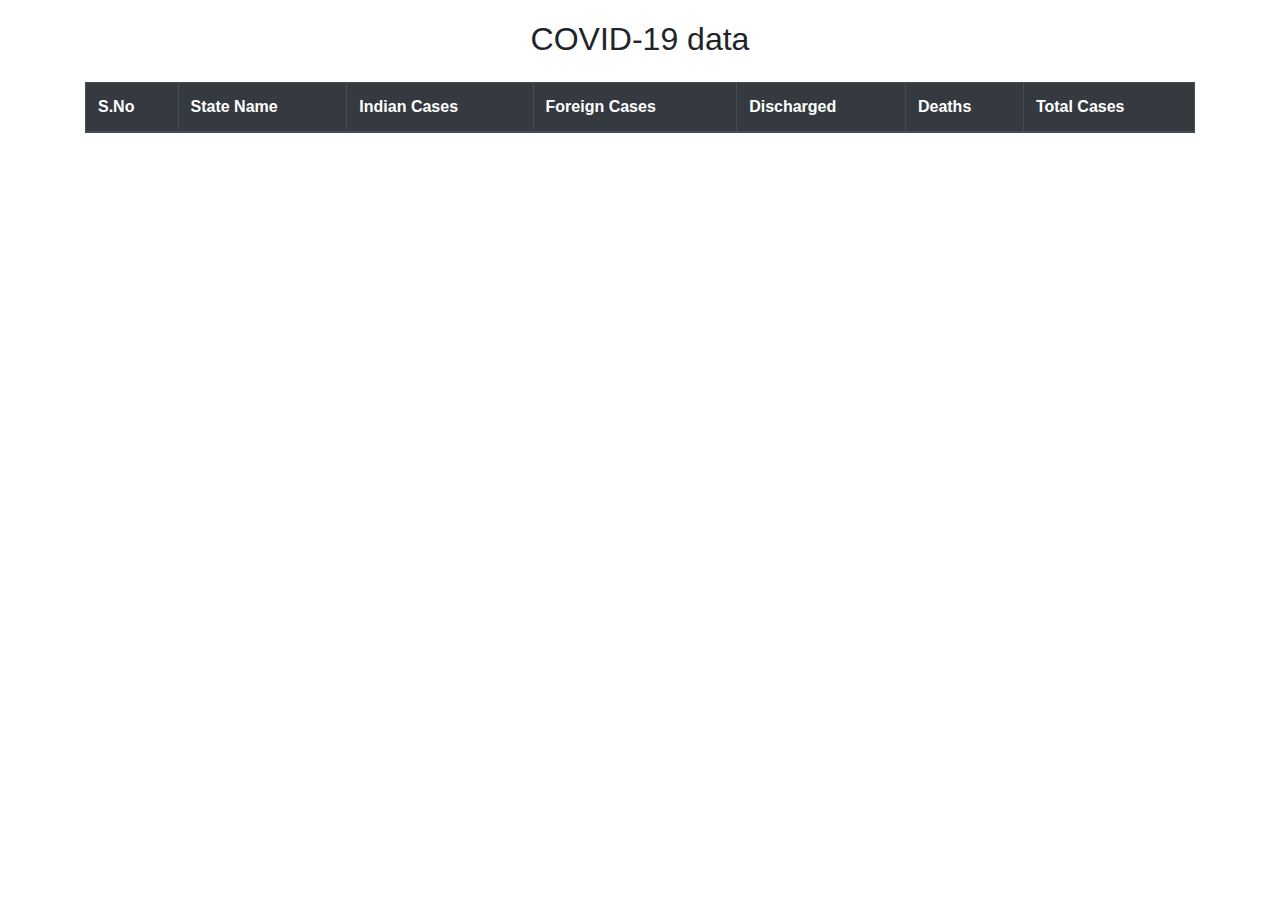
<file: covid-19 exam project/index.html>
<!DOCTYPE html>
<html lang="en">
<head>
    <meta charset="UTF-8">
    <meta name="viewport" content="width=device-width, initial-scale=1.0">
    <title>Covid-19</title>
    <link rel="stylesheet" href="style.css">
    <link rel="stylesheet" href="https://stackpath.bootstrapcdn.com/bootstrap/4.5.2/css/bootstrap.min.css">
</head>
<body>
    
    <div class="container">
        <h2 class="text-center mb-4">COVID-19 data</h2>
        <table class="table table-bordered table-striped">
          <thead class="thead-dark">
            <tr>
              <th>S.No</th>
              <th>State Name</th>
              <th>Indian Cases</th>
              <th>Foreign Cases</th>
              <th>Discharged</th>
              <th>Deaths</th>
              <th>Total Cases</th>
            </tr>
          </thead>
          <tbody id="covidTableBody">

          </tbody>
        </table>
      </div>


    <script src="script.js"></script>
</body>
</html>
</file>
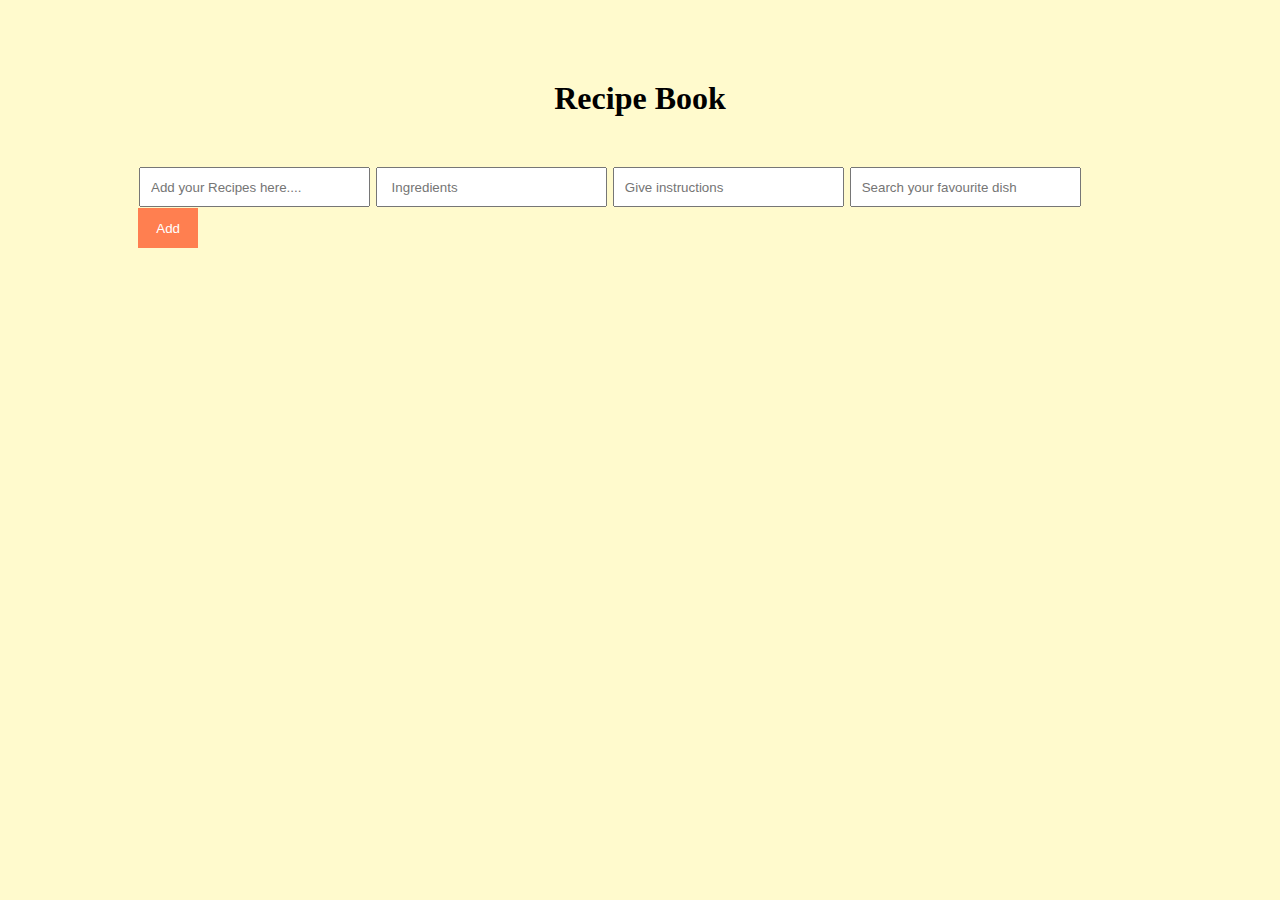
<file: Recipe js final exam/index.html>
<!DOCTYPE html>
<html lang="en">
<head>
    <meta charset="UTF-8">
    <meta name="viewport" content="width=device-width, initial-scale=1.0">
    <title>Recipe </title>
    <link rel="stylesheet" href="style.css">
</head>
<body>
    
    <div class="container">
        <h1> Recipe Book </h1>
        <input type="text" id="Recipe-input" placeholder="Add your Recipes here....">
        <input type="text" id=" ingredients" placeholder=" Ingredients">
        <input type="text" id="instructions" placeholder="Give instructions">
        <input type="text" id="search" placeholder="Search your favourite dish">
        <button id="AddBtn">Add</button>
    </div>

    <div class="list">

    </div>


    <script src="script.js"></script>
</body>
</html>
</file>
<file: covid-19 exam project/style.css>
* {
    margin: 0%;
    padding: 0%;
    box-sizing: border-box;
}

body {
    padding: 20px;
}

table {
    margin-top: 20px;
}

th
{
    background-color: blue;
    color: white;
}
</file>
<file: Recipe js final exam/style.css>
*
{
    margin: 0%;
    padding: 0%;
    box-sizing: border-box;
}
body
{
    display: flex;
    align-items: center;
    justify-content: center;
    background-color:lemonchiffon;
}

.container
{
    height:500px;
    width: 80%;
    padding: 10px;
    margin: 20px;
}
.container h1
{
    text-align: center;
    font-weight: 600;
    padding: 20px;
    margin-top: 3%;
}
.container input
{
    height: 40px;
    width: 23%;
    padding: 10px;
    margin: 1px;
    margin-top: 3%;
}
.container button
{
    height: 40px;
    width: 6%;
    background-color: coral;
    color: white;
    border: none;
}
</file>
